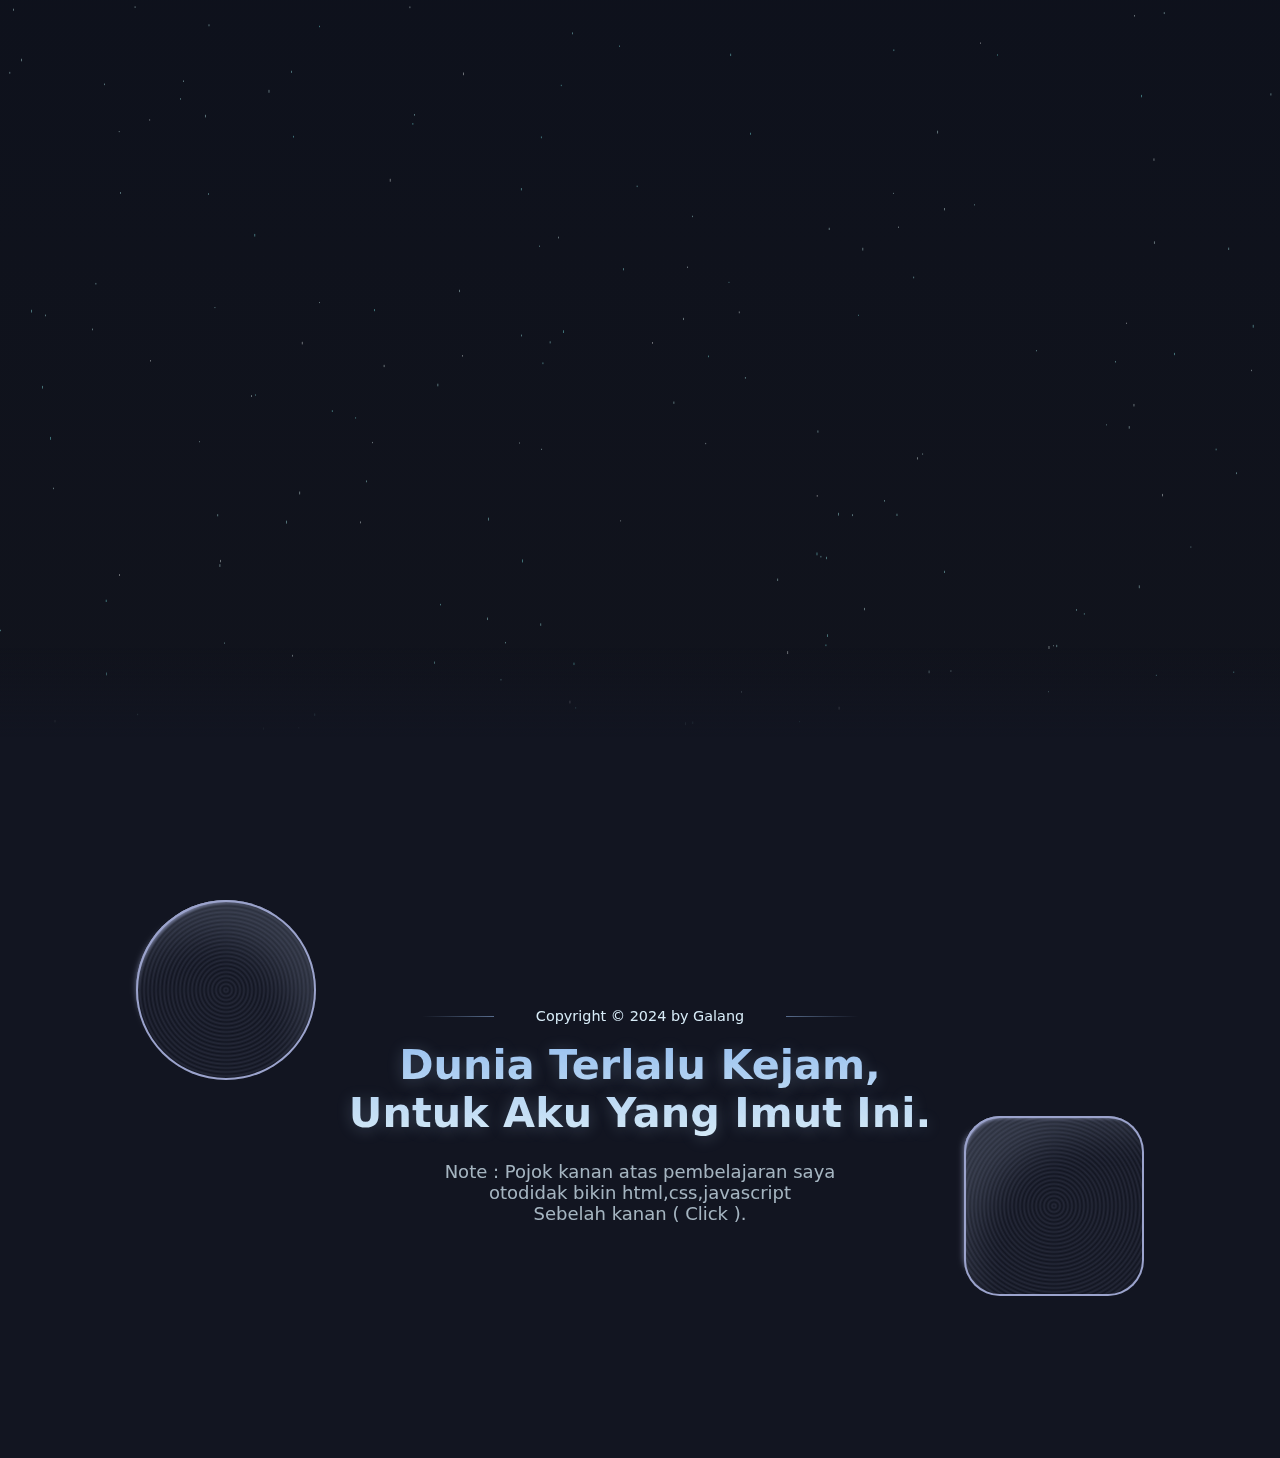
<file: utama.html>
<!DOCTYPE html>
<html lang="en" >
<head>
    <meta name="viewport" content="width=device-width, initial-scale=1, maximum-scale=1, user-scalable=no">
  <meta charset="UTF-8">
  <title>galang</title>
  <link rel="stylesheet" href="Ecc/style.css">

</head>
<body>
<!-- partial:index.partial.html -->
<!-- design inspired by https://www.authkit.com/ -->
<div class="header">
  <h2><a href="https://instagram.com/galngfp" target="_blank" rel="noopener noreferrer">FOLLOW IG</a></h2>
  <div class="mid-spot" onclick="document.body.classList.toggle('gold');">
    
  </div>
 <a href="menu.html">
  <button class="contact-btn">
    <span class="glow"></span>
   <span class="contact-btn-content">Click</span>
  </button></a>

  <div class="spotlight">
    <div></div>
    <div></div>
    <div></div>
  </div>
</div>

<canvas id="particleCanvas"></canvas>

<div class="accent-lines">
  <div>
    <div></div>
    <div></div>
    <div></div>
    <div></div>
    <div></div>
  </div>
  <div>
    <div></div>
    <div></div>
    <div></div>
    <div></div>
  </div>
</div>
<div class="heroSubP">
  <p>Presented by Galang</p>
</div>
<div class="hero">
  <div class="heroT">
    <h2>HELO</h2>
    <h2>HELO</h2>
  </div>
</div>
<p class="heroP">"Info yang jualan sendal <br/> tapi dengan satu langkah masa depan cerah!"</p>
<div class="mountains">
  <div></div>
  <div></div>
  <div></div>
</div>
<div class="hero-spacer"></div>

<div class="content-section">
  <div class="content-acc">
    <div></div>
    <div></div>
  </div>
  <p class="subt">Copyright &copy; 2024 by Galang</p>
  <h3 class="title">Dunia Terlalu Kejam,<br>
    Untuk Aku Yang Imut Ini.</h3>
  <p class="subp">Note : Pojok kanan atas pembelajaran saya otodidak bikin html,css,javascript  <br/> Sebelah kanan ( Click ).</p>
</div>
<!-- partial -->
  <script  src="Ecc/script.js"></script>

</body>
</html>
</file>
<file: Ecc/style.css>
@import url('https://fonts.cdnfonts.com/css/hubot-sans');
*{ box-sizing: border-box; -webkit-font-smoothing: antialiased; text-rendering: optimizeLegibility; scroll-behavior: smooth;}
html, body { height: 100%; }

html::-webkit-scrollbar { display: none; }
html { -ms-overflow-style: none; scrollbar-width: none; }

body {
    margin: 0;
    font-family: Untitled Sans, system-ui, -apple-system, BlinkMacSystemFont, Segoe UI, Roboto, Oxygen, Ubuntu, Cantarell, Open Sans, Helvetica Neue, sans-serif;
    background: #05060f linear-gradient(0deg,rgba(216,236,248,.06),rgba(152,192,239,.06));

    font-size: max(calc(var(--_size) * 0.03), 10px);
    --_factor: min(600px, 80vh);
    --_size: min(var(--_factor), 80vw);
}

body.gold .header h2 ,
body.gold p,
body.gold > * > * :not(.contact-btn) {
    filter: invert(1) brightness(4.7);
}
body.gold .header h2 a{
    filter: hue-rotate(0deg);
}
body.gold canvas {
    filter: drop-shadow(2em 4em 0px #d8bd10) drop-shadow(-8em -14em 0px #d8bd10);
}
body.gold .header .spotlight {
    filter: invert(1) brightness(4.7) opacity(0.5);
}
body.gold .mountains > div {
    box-shadow: 
    -1em -0.2em 0.4em -1.1em #c2ccff,
    inset 0em 0em 0em 2px #d8a910,
    inset 0.2em 0.3em 0.2em -0.2em #c2ccff,
    inset 10.2em 10.3em 2em -10em #d4e6ff2f;
}

body.gold .content-section,
body.gold .content-section ::before,
body.gold .content-section ::after{
    filter: invert(1) brightness(4.4) opacity(1);
}

h2 {
    font-family: 'Hubot-Sans', sans-serif;
}
h2, p {
    margin: 0; padding: 0;
}
h2 a {
    text-decoration: none;
    color: unset;
}

.header {
    display: flex; width: 100%;
    justify-content: center;
    color: #bad6f7;
    padding: 2em;
    position: absolute;
    top: 0; left: 0; right: 0; margin: 0 auto;

    opacity: 0;
    translate: 0 -1em;
    animation: load 2s ease-in 2s forwards, up 1.4s ease-out 2s forwards;
}
.header > :nth-child(1) {
    font-size: 1em;
    position: absolute; left: 0; right: 29em; margin: 0.2em auto;
    width: fit-content;
}
.header > :nth-child(2) {
    position: absolute; left: 0; right: 0; margin: 0 auto;
    width: fit-content;
}
.header > h2{
    opacity: 0.5;
    cursor: pointer;
    transition: opacity 0.04s ease-in-out;
}
.header > h2:hover {
    opacity: 1;
    text-shadow: 0 2px 16px rgba(174,207,242, 0.6);
    width: fit-content;
}

.header > div.mid-spot {
    width: 1.8em; height: 1.8em;
    border-radius: 50%;
    background: black;
    box-shadow: 0 0 1em 0 #98c0ef;
    cursor: pointer;
    transition: box-shadow 1s ease-in-out;
}
.header > div.mid-spot:hover {
    box-shadow: -0.3em 0.1em 0.2em 0 #d8bd10;
}
body.gold .header > div.mid-spot:hover {
    box-shadow: -0.3em 0.1em 0.2em 0 #98c0ef;
}

body.gold .header > div.mid-spot {
    box-shadow: 0 0 1em 0 #d8bd10;
}

.header > :nth-child(2):hover ~ .spotlight {
    animation: colorize 10s linear infinite;
}
@keyframes colorize {
    0%{filter: hue-rotate(0deg); }
    100% {filter: hue-rotate(-380deg);}
}

button.contact-btn {
    position: absolute; left: min(46em, 60vw); right: 0; margin: 0 auto;
    width: 8em; height: 2.4em;
    cursor: pointer;
    border-radius: 20em;
    border: none;
    transition: background 0.5s, transform 0.5s;
    
    border: 1px solid #c2ccff33;
    opacity: 1;
    padding-top: 0.3em;

    background: #121521;
    color: #9dc3f7;
    white-space:nowrap;
}
button.contact-btn::before {
    content: ''; display: block; position:absolute; left: 0; top:0; border-radius: 20em;
    width: 100%; height: 100%;
    background: #c2ccff91 radial-gradient(farthest-side at 50% 100%, #c2ccff, transparent);
    opacity: 0.1;
    transition: all 0.4s ease-in-out;
}
button.contact-btn:hover::before {
    background: #c2ccff1e radial-gradient(farthest-side at 50% 100%, #c2ccff, transparent);
    opacity: 0.3;
}
.contact-btn .glow {
    --border-width: 1px;
    --loop-cycle: 24s;
    position: absolute;
    inset: calc(var(--border-width)* -1);
    border-radius: 50px;
    border: var(--border-width) solid transparent;
    -webkit-mask: linear-gradient(transparent, transparent), linear-gradient(white, white);
    mask: linear-gradient(transparent, transparent), linear-gradient(white, white);
    -webkit-mask-clip: padding-box, border-box;
    mask-clip: padding-box, border-box;
    -webkit-mask-composite: source-in, xor;
    mask-composite: intersect;
    pointer-events: none;
}
button.contact-btn:hover .glow {
    --loop-cycle: 2s;
}
.contact-btn .glow::after, .contact-btn .glow::before {
    content: "";
    height: 100%;
    offset-anchor: 100% 50%;
    background: radial-gradient(circle at 50% 50%, hsla(0, 0%, 100%, 0.75), transparent 50%), radial-gradient(circle at 50% 50%, #c2ccff 50%, transparent);
    opacity: 0.4;
    offset-path: rect(0 100% 100% 0 round 33px);
    position: absolute;
    display: inline-block;
    -webkit-animation: loop 4s linear infinite;
    animation: loop var(--loop-cycle) linear infinite;
    aspect-ratio: 1 / 1;
    transition: opacity 1s ease-in-out;
}
.contact-btn .glow::before {
    animation-delay: calc( var(--loop-cycle) / -2 );
}
@keyframes loop {
    100% {
        offset-distance: 100%;
    }    
}
.contact-btn-content {
    background: linear-gradient(0deg, #d8ecf8, #98c0ef);
    background-clip: text;
    -webkit-text-fill-color: transparent;
    font-size: 1.2em;
    line-height: 142%;
}
button.contact-btn:hover .glow::after, button.contact-btn:hover .glow::before {
    opacity: 0.6;
}
@keyframes btn-rot {
    0% { rotate: 0deg; }
    100% { rotate: 360deg; } 
}

.header .spotlight {
    pointer-events: none;
    position: absolute; left: 0; right: 0; top:0; margin: 0 auto;
    transition: filter 1s ease-in-out;

    height: 42em; width: 100%;
    overflow: hidden;
}
.header .spotlight > div {
    border-radius: 0 0 50% 50%;
    position: absolute; left: 0; right: 0; margin: 0 auto; 
    top: 3em;
    width: 30em; height: max(42em, 86vh);
    background-image: conic-gradient(from 0deg at 50% -5%, transparent 45%, rgba(124, 145, 182, .3) 49%, rgba(124, 145, 182, .5) 50%, rgba(124, 145, 182, .3) 51%, transparent 55%);
    transform-origin: 50% 0;
    filter: blur(15px) opacity(0.5);
    z-index: -1;
    animation: load 2s ease-in-out forwards, loadrot 2s ease-in-out forwards, spotlight 21s ease-in-out infinite reverse;
}
.header .spotlight > div:nth-child(1){ 
    rotate: 20deg;
    animation: load 2s ease-in-out forwards, loadrot 2s ease-in-out forwards, spotlight 17s ease-in-out infinite;
}
.header .spotlight > div:nth-child(2){ 
    rotate: -20deg;
    animation: load 2s ease-in-out forwards, loadrot 2s ease-in-out forwards, spotlight 14s ease-in-out infinite;
}
@keyframes loadrot {
    0% { rotate: 0deg; scale: 0;}
    100% { scale: 1;}
}
@keyframes spotlight {
    0% {
        transform: rotateZ(0deg) scale(1);
        filter: blur(15px) opacity(0.5);
    }
    20% {
        transform: rotateZ(-1deg) scale(1.2);
        filter: blur(16px) opacity(0.6);
    }    
    40% {
        transform: rotateZ(2deg) scale(1.3);
        filter: blur(14px) opacity(0.4);
    }    
    60% {
        transform: rotateZ(-2deg) scale(1.2);
        filter: blur(15px) opacity(0.6);
    }    
    80% {
        transform: rotateZ(1deg) scale(1.1);
        filter: blur(13px) opacity(0.4);
    }    
    100% {
        transform: rotateZ(0deg) scale(1);
        filter: blur(15px) opacity(0.5);
    }    
}

canvas#particleCanvas {
    position: absolute; pointer-events: none;
    animation: load 0.4s ease-in-out forwards;
    z-index: 1;
    width: 100%;
}

p {
    font-size: 1.5em;
}

.hero {
    width: 100%;
    height: 100%;
    max-height: 140px;
    position: absolute; top: 16em;
}

.heroT {
    position: absolute; left: 0; right: 0; margin: auto;
    height: 20em;
    padding-top: 2em;
    translate: 0 -1.6em;
    opacity: 0;
    animation: load 2s ease-in-out 0.6s forwards;
}
@keyframes load {  
    0% { opacity: 0;}    
    100% { opacity: 1;}    
}
.heroT > h2 {
    position: absolute;left: 0; right: 0; margin: auto;
    width: fit-content;
    
    font-size: 7em;
    font-weight: 600;
    color: #9dc3f7;
    background:
    radial-gradient( 2em 2em at 50% 50%,
        transparent calc(var(--p) - 2em),
        #fff calc(var(--p) - 1em), 
        #fff calc(var(--p) - 0.4em), 
        transparent var(--p) 
    ),
    linear-gradient(0deg, #bad1f1 30%, #9dc3f7 100%);
    background-clip: text;
    -webkit-background-clip: text;
    -webkit-text-fill-color: transparent;
    text-shadow: 0 2px 16px rgba(174,207,242,.24);

    --p:0%;
    transition:--p 3s linear;
    
    animation: pulse 10s linear 1.2s infinite;
}

.heroT h2:nth-child(2) {
    background:
    radial-gradient( 2em 2em at 50% 50%,
        transparent calc(var(--p) - 2em),
        transparent calc(var(--p) - 1em),
        #fff calc(var(--p) - 1em), 
        #fff calc(var(--p) - 0.4em), 
        transparent calc(var(--p) - 0.4em), 
        transparent var(--p) 
    );
    background-clip: text;
    -webkit-background-clip: text;
    -webkit-text-fill-color: transparent;
    filter: blur(16px) opacity(0.4);
}
@keyframes pulse { 
    0% { --p:0%; }
    50% { --p:300%;}
    100% { --p:300%;}
}
@property --p {
    syntax: '<percentage>';
    inherits: false;
    initial-value: 0%;
}

.heroP {
    font-size: 1.2em;
    position: absolute; left: 0; right: 0; top: 20.6em; margin: auto;
    height: fit-content; width: fit-content; text-align: center;
    opacity: 0;
    translate: 0 1em;
    animation: load 2s ease-out 2s forwards, up 1.4s ease-out 2s forwards;
    color: #d8ecf8;
    text-shadow: 0 2px 16px rgba(174,207,242,.24);
    background: linear-gradient(0deg, #d8ecf8 0, #98c0ef 100%);
    background-clip: text;
    -webkit-background-clip: text;
    -webkit-text-fill-color: transparent;
}
@keyframes up {      
    100% { translate: 0; }    
}

.heroSubP {
    position: absolute; left: 0; right: 0; top: 13em; margin: auto;
    height: fit-content;
    opacity: 0;
    translate: 0 -1em;
    animation: load3 2s ease-in 0s forwards, up 1.4s ease-out 0s forwards;
}
@keyframes load3 {  
    0% { opacity: 0;}    
    100% { opacity: 0.7;}    
}
.heroSubP p {
    font-size: 1em;
    position: relative; width: fit-content; margin: auto;
    color: #d8ecf8;
    text-shadow: 0 2px 16px rgba(174,207,242,.24);
    background: linear-gradient(0deg, #d8ecf8 0, #98c0ef 100%);
    background-clip: text;
    -webkit-background-clip: text;
    -webkit-text-fill-color: transparent;
}
.heroSubP p::before,
.heroSubP p::after {
    position: absolute; top: 60%; 
    display: block; content: '';
    width: 5em; height: 1px;
    opacity: 0;
    animation: load2 1.4s ease-in-out 0s forwards, up 1.4s ease-out 0s forwards;
}
@keyframes load2 {  
    0% { opacity: 0;}    
    100% { opacity: 0.3;}    
}
.heroSubP p::before{
    background: linear-gradient( -90deg, #9dc3f7 0%, transparent 100%);
    right: 120%;
    translate: -5em 0;
}
.heroSubP p::after {
    background: linear-gradient( 90deg, #9dc3f7 0%, transparent 100%);
    left: 120%;
    translate: 5em 0;
}

.accent-lines {
    pointer-events: none;
    position: absolute; top: 0; left: 0; right: 0;
    width: 100%; height: 42em;
    z-index: -2;
    --accent-lines-clr: rgba(186, 215, 247, .18);
}
.accent-lines > div {
    position: absolute; top: 0; right: 0; left: 0; margin: auto;
    height: 100%; width: 100%;
}
.accent-lines > div:nth-child(1) > div{
    position: absolute; top: 0; right: 0; left: 0; margin: auto;
    width: 100%; height: 1px;
    background: linear-gradient(90deg, transparent, var(--accent-lines-clr), transparent);
    opacity: 0; scale: 0;
    animation: accentload 2s ease-out 2.4s forwards;
}
.accent-lines > div:nth-child(1) > div:nth-child(1){ top: 6em; }
.accent-lines > div:nth-child(1) > div:nth-child(2){ top: 11em; }
.accent-lines > div:nth-child(1) > div:nth-child(3){ top: 16em; }
.accent-lines > div:nth-child(1) > div:nth-child(4){ top: 24em; }
.accent-lines > div:nth-child(1) > div:nth-child(5){ top: 29em; }
.accent-lines > div:nth-child(2) > div{
    position: absolute; top: 0; right: 0; left: 0; margin: auto;
    width: 1px; height: 100%;
    background: var(--accent-lines-clr);
}
@keyframes accentload {
    0% {
        opacity: 0; scale: 0;
    }
    100% {
        opacity: 1; scale: 1;
    }
}

.accent-lines > div:nth-child(2) > div {
    opacity: 0; scale: 0;
    animation: accentload 2s ease-out 2s forwards;
}
.accent-lines > div:nth-child(2) > div:nth-child(1){ left: 24em; }
.accent-lines > div:nth-child(2) > div:nth-child(2){ left: 34em; }
.accent-lines > div:nth-child(2) > div:nth-child(3){ right: 24em; }
.accent-lines > div:nth-child(2) > div:nth-child(4){ right: 34em; }

.accent-lines > div:nth-child(1) > div::before, 
.accent-lines > div:nth-child(1) > div::after { 
    content: ''; display: none; position: absolute;
    width: 0.2em; height: 0.2em; border-radius: 1em;
    background: #9dc3f7;
    left: 0; right: 0; margin: auto;
    translate: 0 -1px;

    opacity: 0; scale: 0;
    animation: accentload 2s ease-out 4.4s forwards;
}

.accent-lines > div:nth-child(1) > div:nth-child(3)::before{ display: block; left: 24em; }
.accent-lines > div:nth-child(1) > div:nth-child(3)::after{ display: block; right: 24em; }
.accent-lines > div:nth-child(1) > div:nth-child(4)::before{ display: block; left: 24em; }
.accent-lines > div:nth-child(1) > div:nth-child(4)::after{ display: block; right: 24em; }
.accent-lines > div:nth-child(1) > div:nth-child(5)::before{ display: block; left: 24em; }
.accent-lines > div:nth-child(1) > div:nth-child(5)::after{ display: block; right: 24em; }

.accent-lines > div:nth-child(1) > div:nth-child(2)::before,
.accent-lines > div:nth-child(1) > div:nth-child(2)::after{ 
    display: block; width: 5em; height: 1px; border-radius: 0; opacity: 0.12;
}
.accent-lines > div:nth-child(1) > div:nth-child(2)::before{
    right: 24em; rotate: 45deg; translate: -2.5em 2.5em;
}
.accent-lines > div:nth-child(1) > div:nth-child(2)::after{
    right: 24em; rotate: -45deg; translate: -2.5em 2.5em;
}
.accent-lines > div:nth-child(1) > div:nth-child(1)::before,
.accent-lines > div:nth-child(1) > div:nth-child(1)::after{ 
    display: block; width: 5em; height: 1px; border-radius: 0; opacity: 0.12;
}
.accent-lines > div:nth-child(1) > div:nth-child(1)::before{
    left: 24em; rotate: 45deg; translate: 2.5em 7.5em;
}
.accent-lines > div:nth-child(1) > div:nth-child(1)::after{
    left: 24em; rotate: -45deg; translate: 2.5em 7.5em;
}

.accent-lines > div:nth-child(1) > div:nth-child(2)::before,
.accent-lines > div:nth-child(1) > div:nth-child(2)::after {
    opacity: 0; scale: 0;
    animation: accentload2 2s ease-out 2.4s forwards;
}
.accent-lines > div:nth-child(1) > div:nth-child(1)::before,
.accent-lines > div:nth-child(1) > div:nth-child(1)::after {
    opacity: 0; scale: 0;
    animation: accentload3 2s ease-out 2.4s forwards;
} 
@keyframes accentload2 {
    0% {
        opacity: 0; scale: 0; transform: rotate(360deg);
    }
    50% { scale: 0; }
    100% {
        opacity: 0.12; scale: 1; transform: rotate(0deg);
    }
}
@keyframes accentload3 {
    0% {
        opacity: 0; scale: 0; transform: rotate(-360deg);
    }
    50% { scale: 0; }
    100% {
        opacity: 0.12; scale: 1; transform: rotate(0deg);
    }
}

.mountains {
    position: absolute; left: 0; right: 0; top: 31em; margin: auto;
    width: 100%; height: 10em;
    pointer-events: none;
}
.mountains::before {
    content: ''; display: block;
    width: 100%; height: 500%;
    position: absolute; top: 0%;
    background: linear-gradient(90deg, #121521 0%, transparent 50%);
    background: linear-gradient(0deg, #121521 80%, transparent 90%);
    z-index: 2;
}
.mountains > div {
    box-shadow: 
    -1em -0.2em 0.4em -1.1em #c2ccff,
    inset 0em 0em 0em 2px #c2ccff,
    inset 0.2em 0.3em 0.2em -0.2em #c2ccff,
    inset 10.2em 10.3em 2em -10em #d4e6ff2f;
    background: #121521;
    z-index: 1;
    filter: brightness(0.8);
    position: absolute; left: 0; right: 0; margin: auto;
    width: 20em; height: 20em;
    rotate: 45deg;
}
.mountains > div:nth-child(1) {
    bottom: -240%; 
    translate: -6em 2em;
    animation: mountainload1 2s ease-out 2.4s forwards;
}
.mountains > div:nth-child(2) {
    bottom: -240%;
    translate: -2em 0em;
    width: 14em; height: 20em;
    animation: mountainload2 2s ease-out 2.2s forwards;
}
.mountains > div:nth-child(3) {
    bottom: -240%; 
    translate: 6em 3em;
    animation: mountainload1 2s ease-out 2s forwards;
}
@keyframes mountainload1 {
    0% { bottom: -240%; }
    100% { bottom: -140%; }
}
@keyframes mountainload2 {
    0% { bottom: -240%; }
    100% { bottom: -108%; }
}
.mountains > div::before {
    content: ''; display: block;
    background: repeating-radial-gradient( at 100% 100%, transparent 0%, #c2ccff22 2px, transparent 4px);
    width: 12em; height: 12em;
    position: absolute;
    left: 0; top: 0;
    border-bottom-right-radius: 100%;
}

.hero-spacer {
    height: 40em;
    pointer-events: none;
}

.content-section {
    position: relative;
    z-index: 1112;
    color: #fff;
    width: 100%;
    text-align: center;
    padding: 16em 0 12em 0;
    overflow: hidden;
}

.content-section p.subt {
    color: #d8ecf8;
    font-size: 0.8em;
    font-weight: 200;
    position: relative;
    width: fit-content;
    margin: auto;
}
.content-section h3 {
    margin: 0.4em 0 0.6em 0;
    font-size: 2.3em;
    font-weight: 600;
    color: #d8ecf8;
    text-shadow: 0 2px 16px rgba(174,207,242,.24);
    background: linear-gradient(0deg, #d8ecf8 0, #98c0ef 100%);
    background-clip: text;
    -webkit-background-clip: text;
    -webkit-text-fill-color: transparent;
}
.content-section p.subp {
    color: #d8ecf8be;
    font-size: 1em;
    font-weight: 400;
    max-width: 26em;
    margin: auto;
}

.content-section p.subt::before,
.content-section p.subt::after {
    position: absolute; top: 60%; 
    display: block; content: '';
    width: 5em; height: 1px;
    opacity: 0.5;
}
.content-section p.subt::before{
    background: linear-gradient( -90deg, #9dc3f7 0%, transparent 100%);
    right: 120%;
    top: 50%;
}
.content-section p.subt::after {
    background: linear-gradient( 90deg, #9dc3f7 0%, transparent 100%);
    left: 120%;
    top: 50%;
}

.content-section .content-acc {
    position: absolute;
    left: 0; right: 0; top: 25%; margin: auto;
    display: flex; justify-content: center;
}
.content-section .content-acc div{
    width: 10em; height: 10em;
    border-radius: 50%;
    box-shadow: 
    -1em -0.2em 0.4em -1.1em #c2ccff,
    inset 0em 0em 0em 2px #c2ccff,
    inset 0.2em 0.3em 0.2em -0.2em #c2ccff,
    inset -1.2em 2.3em 2em -0.5em #d4e6ff2f;
    background: #121521;
    z-index: 1;
    filter: brightness(0.8);
    background: repeating-radial-gradient( at 50% 50%, transparent 0%, #c2ccff22 2px, transparent 4px);
    translate: -18em;
}
.content-section .content-acc div:nth-child(2){
    translate: 18em 12em;
    border-radius: 2em;
    box-shadow: 
    -1em -0.2em 0.4em -1.1em #c2ccff,
    inset 0em 0em 0em 2px #c2ccff,
    inset 0.2em 0.3em 0.2em -0.2em #c2ccff,
    inset 10.8em 11.3em 2em -10.5em #d4e6ff2f;
}
</file>
